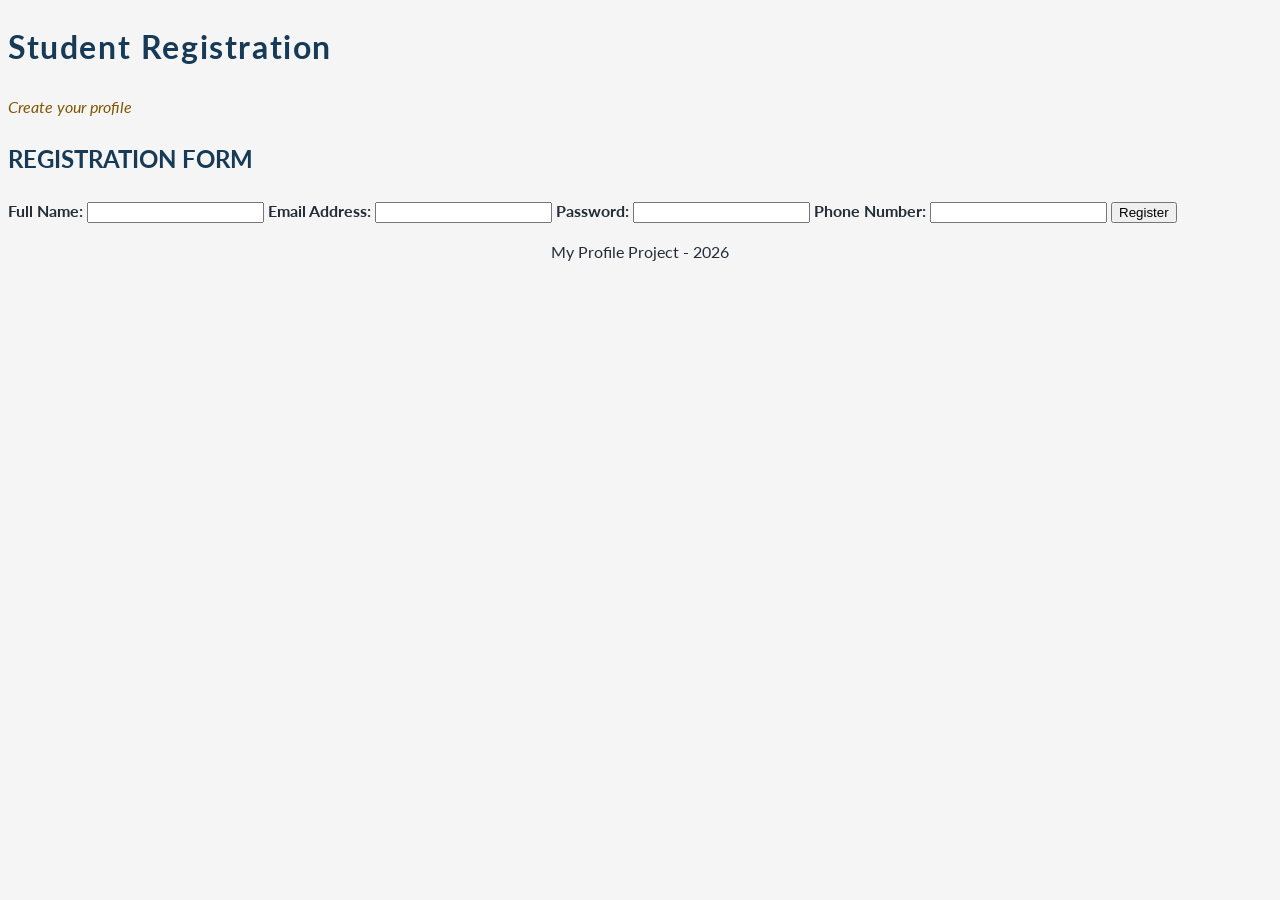
<file: register.html>
<!DOCTYPE html>
<html lang="en">
<head>
    <meta charset="UTF-8">
    <meta name="viewport" content="width=device-width, initial-scale=1.0">
    <title>Registration Page</title>

    <link rel="stylesheet" href="css/styles.css">
</head>

<body>

    <header>
        <h1>Student Registration</h1>
        <p class="tagline">Create your profile</p>
    </header>

    <main>
        <section>
            <h2>Registration Form</h2>

            <form>

                <label for="fullname">Full Name:</label>
                <input type="text" id="fullname" name="fullname" required>

                <label for="email">Email Address:</label>
                <input type="email" id="email" name="email" required>

                <label for="password">Password:</label>
                <input type="password" id="password" name="password" required>

                <label for="phone">Phone Number:</label>
                <input type="tel" id="phone" name="phone">

                <button type="submit">Register</button>

            </form>
        </section>
    </main>

    <footer>
        <p>My Profile Project - 2026</p>
    </footer>

</body>
</html>
</file>
<file: css/styles.css>
@import url('https://fonts.googleapis.com/css2?family=Lato:wght@400;700&display=swap');


/* ===== Colours ===== */

body {
    background-color: whitesmoke;
    color: rgb(35, 45, 55);
    font-family: 'Lato', Arial, sans-serif;
    font-size: 1rem;
    line-height: 1.6;
}


/* ===== Headings ===== */

h1 {
    color: #173B57;
    font-size: 2rem;
    font-weight: bold;
    letter-spacing: 0.05em;
}

h2 {
    color: #173B57;
    font-size: 1.5rem;
    font-weight: bold;
    text-transform: uppercase;
}

h3 {
    color: #805500;
    font-size: 1.2rem;
    font-weight: bold;
}


/* ===== Selectors ===== */

/* Element selector */
p {
    color: rgb(35, 45, 55);
}

/* Class selector */
.tagline {
    color: #805500;
    font-style: italic;
}

/* Cascade check: .tagline wins over p because a class selector has higher specificity than an element selector. */

/* Second class selector */
.highlight {
    color: #805500;
    font-weight: bold;
}

/* ID selector */
#about {
    color: rgb(35, 45, 55);
}

/* Group selector */
h1, h2, h3 {
    font-family: 'Lato', Arial, sans-serif;
}


/* ===== Links and States ===== */

nav a {
    color: #173B57;
    text-decoration: none;
}

/* Mouse hover */
nav a:hover {
    color: #805500;
}

/* Keyboard focus */
nav a:focus-visible {
    color: #805500;
    text-decoration: underline;
}


/* ===== Text Styling ===== */

footer {
    text-align: center;
}

h1, h2, h3 {
    font-weight: bold;
}

/* Style the first letter of the About paragraph */
#about p::first-letter {
    color: #805500;
    font-size: 1.5rem;
    font-weight: bold;
}


/* ===== Table Styling ===== */

thead {
    background-color: #173B57;
    color: whitesmoke;
}

tbody tr:nth-child(even) {
    background-color: #805500;
    color: whitesmoke;
}


/* ===== Form Styling ===== */

label {
    font-weight: bold;
}

/* When a user clicks inside an input */
input:focus {
    background-color: #173B57;
    color: whitesmoke;
}

/* When an input contains an invalid value */
input:invalid {
    color: #805500;
}
</file>
